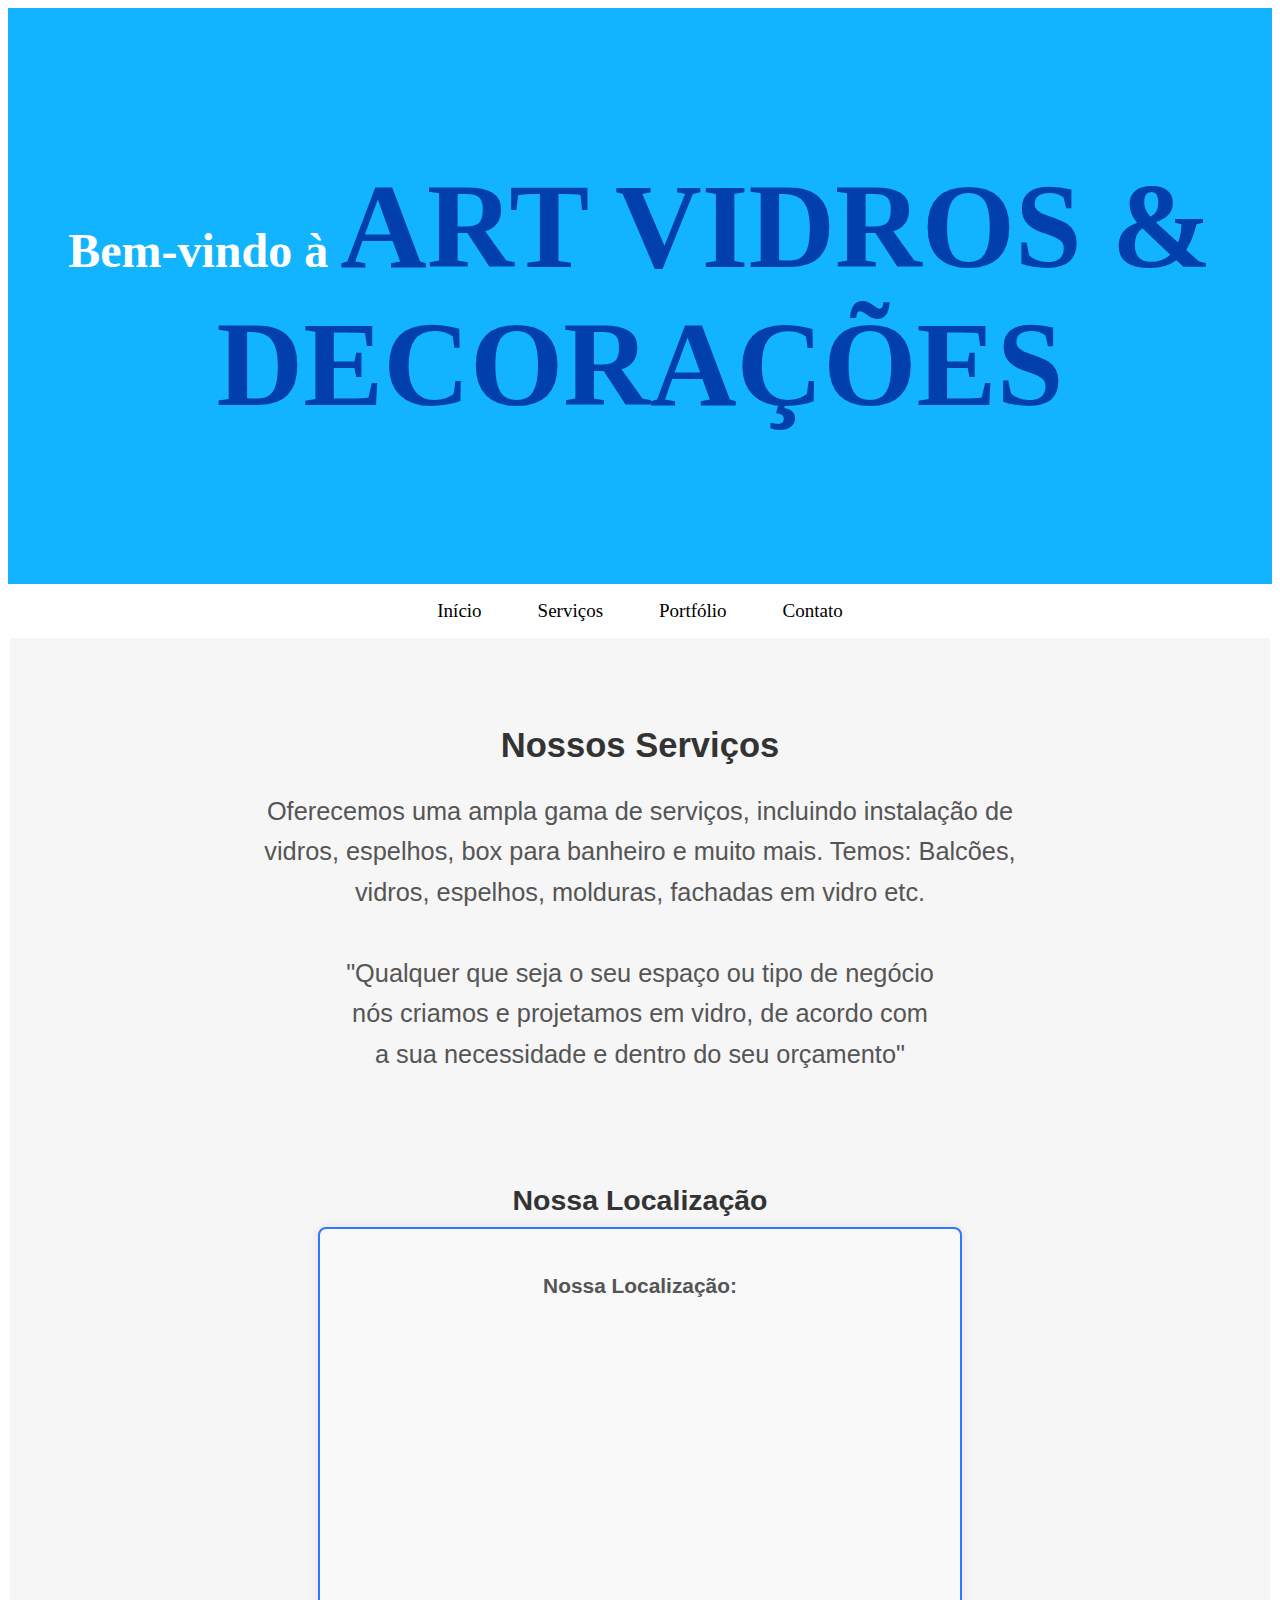
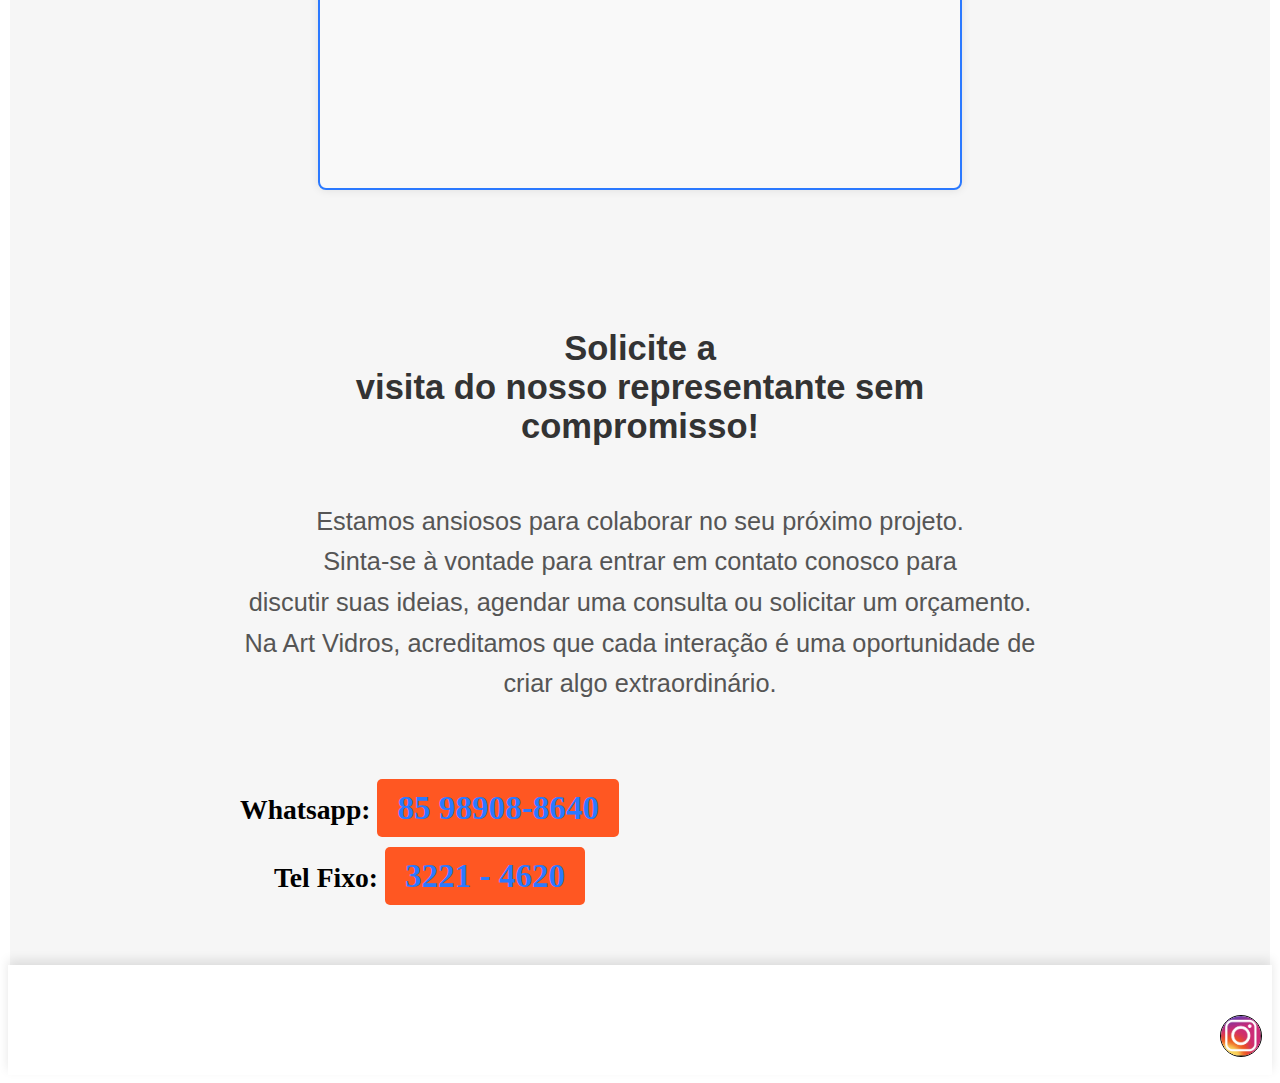
<file: index.html>
<!DOCTYPE html>
<html lang="pt-br">
<head>
    <link rel="stylesheet" type="text/css" href="index.css">
    <script src="index.js"></script>
    <title>ART VIDROS & DECORAÇÕES</title>
</head>
<meta name="viewport" content="width=device-width, initial-scale=1">
<body>  
    <header>
        <div class="header-content">
            <h1>Bem-vindo à <span class="highlighted-text">ART VIDROS & DECORAÇÕES</span></h1>
        </div>
    </header>
    <nav>
        <ul>
            <li><a href="index.html">Início</a></li>
            <li><a href="servicos.html">Serviços</a></li>
            <li><a href="portfolio.html">Portfólio</a></li>
            <li><a href="contato.html">Contato</a></li>
        </ul>
    </nav>
    <section class="main-content">
        <section class="services-contact-section">
            <div class="servicos-container">
            
            <h2>Nossos Serviços</h2>
            <p>Oferecemos uma ampla gama de serviços, incluindo instalação de vidros, espelhos, box para banheiro e muito mais. Temos: Balcões, vidros, espelhos, molduras, fachadas em vidro etc.
                <br>
                <br>
               "Qualquer que seja o seu espaço ou tipo de negócio<br>
                nós criamos e projetamos em vidro, de acordo com <br>
                a sua necessidade e dentro do seu orçamento"
            </p>
        </section>
    
        <section class="services-contact-section">
            <div class="localizacao-container">
            <h2>Nossa Localização</h2>
            <div class="location-box">
                <p class="location-text">Nossa Localização:</p>
                <iframe src="https://www.google.com/maps/embed?pb=!1m18!1m12!1m3!1d3981.357882544392!2d-38.53829689102031!3d-3.731936643171201!2m3!1f0!2f0!3f0!3m2!1i1024!2i768!4f13.1!3m3!1m2!1s0x7c749a85856e4df%3A0x460e761995cfd93e!2sR.%20Meton%20de%20Alencar%2C%201324%20-%20Centro%2C%20Fortaleza%20-%20CE%2C%2060035-161!5e0!3m2!1spt-BR!2sbr!4v1695750975824!5m2!1spt-BR!2sbr" width="600" height="450" style="border:0;" allowfullscreen="" loading="lazy" referrerpolicy="no-referrer-when-downgrade"></iframe>
                <div id="map"></div>
            </div>
        </section>
    
        <section class="services-contact-section">
            <div class="servicos-container"></div>
            <h2>Solicite a <br> visita do nosso 
            representante
            sem compromisso!</h2>
            <p>
            Estamos ansiosos para colaborar no seu próximo projeto. <br>
            Sinta-se à vontade para entrar em contato conosco para <br>
            discutir suas ideias, agendar uma consulta ou solicitar 
            um orçamento. Na Art Vidros, acreditamos que cada interação 
            é uma oportunidade de criar algo extraordinário.<br>
            </p>
            <div class="contact-info">
                <strong>Whatsapp:</strong> <a href="tel:85989088640">85 98908-8640 <i class="fas fa-phone"></i></a> <br>
                <strong>Tel Fixo:</strong> <a href="tel:32214620">3221 - 4620 <i class="fas fa-phone"></i></a>
            </div>
        </section>
    </section>
    
    <footer>
        <div class="footer-content">
            <p>&copy; 2023 ART VIDROS & DECORAÇÕES. Todos os direitos reservados. <a href="https://www.instagram.com/artvidros_decoracoes/" target="_blank"><img src="Screenshot_1.png" alt="Instagram"></a></p>
        </div>
    </footer>
    
    <meta name="viewport" content="width=device-width, initial-scale=1">

</body>
</html>
</file>
<file: index.css>
/* Adicionando uma imagem de fundo ao cabeçalho */
header {
    background-color: #4300df; 
    background-size: cover;
    background-position: center;
    color: #fff;
    text-align: center;
    padding: 100px 0;
}

/* Estilizando o texto destacado */
.highlighted-text {
    color: #0140ac;
    font-size: 2.5em;
    font-weight: bold;
}

/* Estilizando os links de navegação */
nav ul {
    list-style: none;
    padding: 0;
    text-align: center;
}

nav li {
    display: inline;
    margin: 0 10px;
    font-size: 1.2em;
}

nav a {
    text-decoration: none;
    color: #000000;
    transition: color 0.3s; /* Transição de cor suave */
}

nav a:hover {
    color: #2b79ff; /* Mudando a cor ao passar o mouse */
}

/* Adicionando um pouco de espaço entre os parágrafos de contato */
.contact-info {
    margin-top: 20px;
    font-size: 1.2em;
}

/* Estilizando o rodapé */
footer {
    background-color: #ffffff;
    color: #fff;
    text-align: center;
    padding: 20px 0;
    font-size: 0.8em;
}

header {
    background-attachment: fixed;
    background-position: center;
    background-repeat: no-repeat;
    background-size: cover;
}

.contact-info a {
    display: inline-block;
    margin-top: 10px;
    padding: 8px 16px;
    background-color: #2b79ff;
    color: #fff;
    text-decoration: none;
    border-radius: 5px;
    font-size: 1em;
    transition: background-color 0.3s;
}

header h1 {
    font-size: 3em;
    animation: fadeInUp 1.5s ease-in-out;
}

@keyframes fadeInUp {
    from {
        opacity: 0;
        transform: translateY(20px);
    }
    to {
        opacity: 1;
        transform: translateY(0);
    }
}

nav a {
    border-radius: 5px;
    padding: 8px 16px;
}

.contact-form {
    max-width: 500px;
    margin: 0 auto;
    text-align: left;
}

.contact-form label {
    display: block;
    margin-bottom: 8px;
    font-weight: bold;
}

.contact-form input, .contact-form textarea {
    width: 80%;
    padding: 10px;
    margin-bottom: 15px;
    border: 1px solid #ccc;
    border-radius: 5px;
}

.contact-form textarea {
    height: 150px;
}

.contact-form button {
    padding: 10px 20px;
    background-color: #2b79ff;
    color: #fff;
    border: none;
    border-radius: 5px;
    font-size: 1em;
    cursor: pointer;
}

.contact-form button:hover {
    background-color: #ffffff;
}

footer {
    position: relative;
}

footer a {
    position: absolute;
    bottom: 10px;
    right: 10px;
    font-size: 2em;
    color: #2b79ff;
}

footer img {
    width: 40px; /* Defina o tamanho desejado */
    height: 40px; /* Defina o tamanho desejado */
    border-radius: 50%; /* Adiciona a borda redonda */
    border: 1px solid #050505; /* Adiciona uma borda com a cor desejada */
}

section:nth-child(even) {
    background-color: #f6f6f6;
    padding: 30px;
    text-align: center;
}

section:nth-child(odd) {
    background-color: #f6f6f6;
    padding: 30px;
    font-size: 1.2em;
}

.contact-info a {
    display: inline-block;
    margin-top: 10px;
    padding: 10px 20px;
    background-color: #FF5722;
    color: #fff;
    text-decoration: none;
    border-radius: 5px;
    font-size: 1.2em;
    transition: background-color 0.3s;
}

.contact-info a:hover {
    background-color: #2b79ff;
}

footer {
    text-align: center;
    padding: 30px 0;
    font-size: 1em;
    box-shadow: 0px -5px 10px rgba(0,0,0,0.1);
}

nav a {
    border-radius: 5px;
    padding: 8px 16px;
    transition: background-color 0.3s, color 0.3s; 
}

nav a:hover {
    background-color: #2b79ff;
    color: #fff;
}

header {
    background-color: #13b4ff; /* Substitua #2196F3 pelo código hexadecimal da cor azul desejada */
    background-size: cover;
    background-position: center;
    color: #fff;
    text-align: center;
    padding: 100px 0;
}

/* Define o tamanho da fonte para os textos abaixo do cabeçalho */
header p, nav ul, section, section p, footer p {
    font-size: 0.99em; /* Adicione esta linha para definir o tamanho da fonte */
}

.services-contact-section {
    display: grid;
    gap: 20px;
    text-align: center;
    max-width: 800px;
    margin: 0 auto;
}

.services-contact-section h2 {
    font-size: 1.5em;
}

.services-contact-section p {
    font-size: 1.2em;
    line-height: 1.6;
}

.services-contact-section h2 {
    font-size: 1.2em; /* Reduzindo o tamanho da fonte do título */
}

.services-contact-section p {
    font-size: 1em; /* Reduzindo o tamanho da fonte do texto */
    line-height: 1.4;
}

.services-contact-section h2 {
    font-family: 'Arial', sans-serif; /* Exemplo de fonte */
    font-size: 2em;
    color: #333; /* Cor do texto escura */
    margin-bottom: 10px; /* Adicionando espaço abaixo do título */
}

.services-contact-section p {
    font-family: 'Arial', sans-serif; /* Exemplo de fonte */
    font-size: 1.2em;
    color: #555; /* Cor do texto mais escura */
    line-height: 1.6;
}

.services-contact-section p strong {
    color: #2b79ff; /* Cor de destaque */
}

.services-contact-section ul {
    list-style: none;
    padding: 0;
}

.services-contact-section li {
    margin-bottom: 5px; /* Adicionando espaço entre os itens da lista */
}

.services-contact-section a {
    text-decoration: none;
    color: #2b79ff;
    font-weight: bold;
}

.services-contact-section a:hover {
    text-decoration: underline;
}


.header-content {
    max-width: 1200px;
    margin: 0 auto;
    padding: 50px 20px;
}

.header-content h1 {
    font-size: 3em;
    margin: 0;
}

.main-content {
    display: flex;
    justify-content: space-around;
    flex-wrap: wrap;
    max-width: 1200px;
    margin: 0 auto;
    padding: 50px 20px;
}

/* Estilo para a caixa de serviços */
.services-contact-section {
    display: flex;
    flex-wrap: wrap;
    justify-content: space-between;
    gap: 20px;
}

.location-box, .reviews-box {
    background-color: #f9f9f9;
    border: 2px solid #2b79ff;
    border-radius: 8px;
    padding: 20px;
    box-shadow: 0px 0px 10px rgba(0,0,0,0.1);
    max-width: 600px;
    text-align: center;
    margin: 0 auto 30px;
    width: calc(100% - 40px);
}

.location-text, .reviews-title {
    font-size: 1.5em;
    font-weight: bold;
    margin-bottom: 10px;
}

/* Estilo para a caixa de avaliações */
.reviews-box {
    max-width: 300px;
}

.reviews-box p {
    font-size: 1.2em;
    color: #555;
    line-height: 1.6;
}

.reviews-box p strong {
    color: #2b79ff;
}
/* ... (outros estilos) ... */

/* Reduzindo o tamanho do texto para os títulos h2 */
.services-contact-section h2 {
    font-size: 1.5em; /* Reduza o valor conforme necessário */
}

/* Reduzindo o tamanho do texto para os parágrafos */
.services-contact-section p {
    font-size: 1.1em; /* Reduza o valor conforme necessário */
}

/* ... (outros estilos) ... */
.contact-form {
    max-width: 600px;
    margin: 0 auto;
    text-align: center;
}

.contact-form label,
.contact-form input,
.contact-form textarea,
.contact-form button {
    display: block;
    margin-bottom: 10px;
    width: 100%;
}
/* ... (seu código CSS anterior) ... */

/* Adaptação para dispositivos móveis */
@media screen and (max-width: 768px) {
    header {
        padding: 50px 0;
    }

    nav li {
        font-size: 1em;
    }

    .header-content {
        padding: 30px 20px;
    }

    .main-content {
        padding: 30px 20px;
    }

    .location-box, .reviews-box {
        max-width: none;
        width: 100%;
    }

    .contact-form input,
    .contact-form textarea {
        width: 100%;
    }

    /* Adicione outras modificações conforme necessário */
}

/* ... (seu código CSS posterior) ... */
</file>
